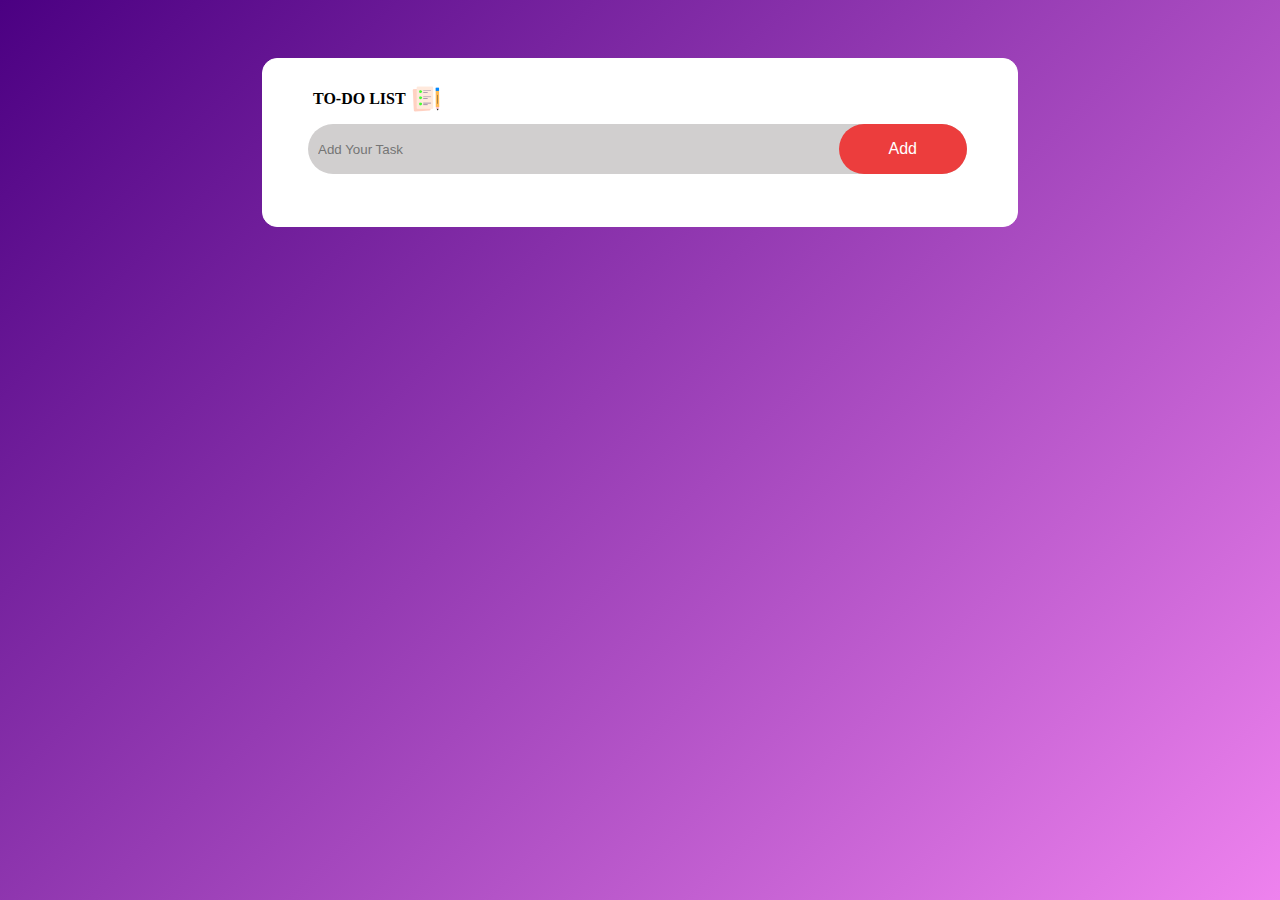
<file: To-do/html/index.html>
<!DOCTYPE html>
<html lang="en">
<head>
    <meta charset="UTF-8">
    <meta http-equiv="X-UA-Compatible" content="IE=edge">
    <meta name="viewport" content="width=device-width, initial-scale=1.0">
    <title>To-Do</title>
    <link rel="stylesheet" href="../assets/css/style.css">
</head>
<body>
    <nav id="nav-container">
        <div class="left"></div>
        <div class="middle"></div>
        <div class="right"></div>
    </nav>
    <div id="todo-container">
        <div class="todo-app">
            <h2>TO-DO LIST <img src="../assets/images/icon.png" width="30px"></h2>
            <div class="todo-input">
                <input type="text" id="todo-input" name="add-task" placeholder="Add Your Task">
                <button type="submit" onclick="addTask()">Add</button>
            </div>
            <ul id="todo-list">
                <!-- <li class="checked">Task 1</li>
                <li>Task 2</li>
                <li>Task 3</li> -->
                
            </ul>
            
        </div>
    </div>
    <script src="../js/main.js"></script>
</body>
</html>
</file>
<file: To-do/assets/css/style.css>
*{
    margin:0;
    padding:0;
    box-sizing: border-box;
}
#todo-container{
    /* border:1px solid black; */
    width:100%;
    min-height:100vh;
    background:linear-gradient(135deg,indigo,violet);
    padding:10px;
    font-family: serif;
}
.todo-app{
    border:1px solid white;
    width:50%;
    min-width:60%;
    background:white;
    border-radius:15px;
    margin:3em auto;
    padding-bottom:2em;
    padding-left:20px;
}
.todo-app h2{
    display:flex;
    align-items:center;
    margin-top:25px;
    margin-bottom:10px;
    font-size: 16px;
    margin-left:30px;
}
.todo-app h2 img{
   width:30px;
   margin-left:5px;
}
.todo-input{
    display:flex;
    align-items:center;
    justify-content:space-between;
    margin-right:50px;
    margin-left:25px;
    padding-left:10px;
    border-radius:30px;
    margin-bottom:20px;
    background:rgb(209, 207, 207);
}
#todo-input{
    border:none;
    outline:none;
    flex:1;
    background:transparent;
}
.todo-input button{
   border:none;
   outline:none;
   padding:16px 50px;
   background:rgb(236, 61, 61);
   font-size:16px;
   cursor:pointer;
   border-radius:30px;
   color:white;
}
.todo-input button:hover{
    background:rgb(238, 35, 35);
    opacity:1.1px;
    transition:all 0.4s ease;
}
.todo-app ul li{
    list-style:none;
    font-style:normal;
    font-size: 17px;
    margin-left:25px;
    font-weight:600px;
    padding-bottom:-5px;
    padding-left:25px;
    margin-top:10px;
    cursor:pointer;
    position: relative;
}
.todo-app ul li::before{
    content:"";
    position:absolute;
    height:13px;
    width:13px;
    border-radius:50%;
    background-image:url("../images/unchecked.png");
    background-size:cover;
    background-position:center;
    top:1.5px; 
    left:3px; 
    border:1px solid rgb(146, 141, 141);
}

.todo-app ul li.checked{
    color:#555;
    text-decoration:line-through;
    background:rgb(13, 216, 98);
    align-items: center;
} 
.todo-app ul li.checked::before{
    background-image:url("../images/checked.png");
}
ul li span{
    position:absolute;
    right: 55px;
    top:1px;
    width:40px;
    height:40px;
    font:22px;
    color:black;
    text-align: center;
    line-height: -5px;
    border-radius:50px;
}
ul li span:hover{
    background:#edeef0;
    height:18px;
    color:black;
}
.todo-app #todo-date{
    display:flex;

}
.todo-app #todo-list{
    padding-right:49px;
    border-radius:10px;
}
</file>
